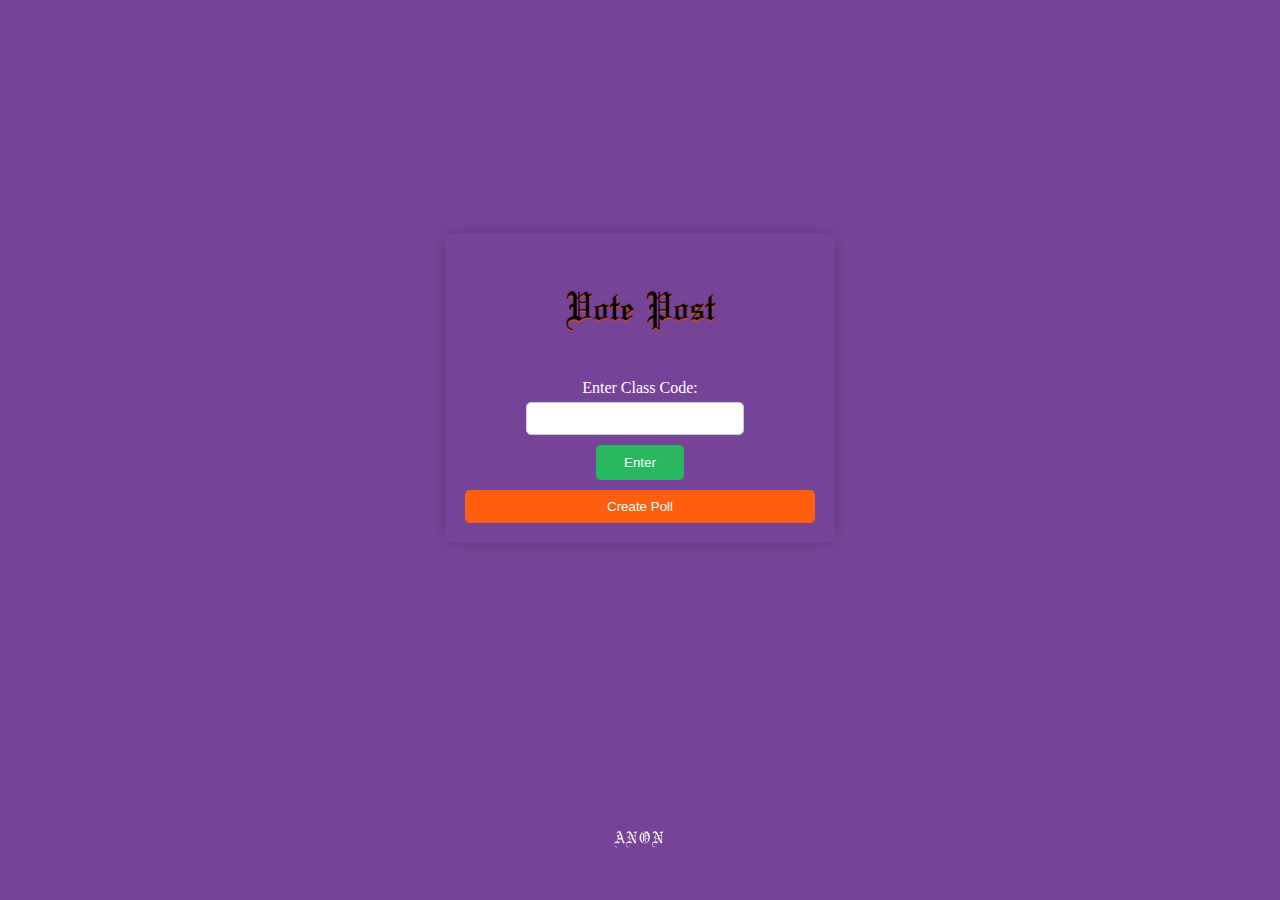
<file: index.html>
<!DOCTYPE html>
<html lang="en">
<head>
    <meta charset="UTF-8">
    <meta name="viewport" content="width=device-width, initial-scale=1.0">
    <title>VotePost by ANON</title>
    <link rel="stylesheet" href="styles.css">
</head>
<body>
    <div class="container">
        <img src="votepost2.png" alt="Your Logo" class="logo">
        
        <div class="input-group">
            <label for="classCode">Enter Class Code:</label>
            <input type="text" id="classCode" name="classCode" required>
        </div>


        <button id="goButton">Enter</button>

        <button id="createPollButton">Create Poll</button>
        </div>

        

        <img src="groupname.png" alt="Bottom Logo" class="bottom-logo">
    </div>

    <script src="script.js"></script>
</body>
</html>
</file>
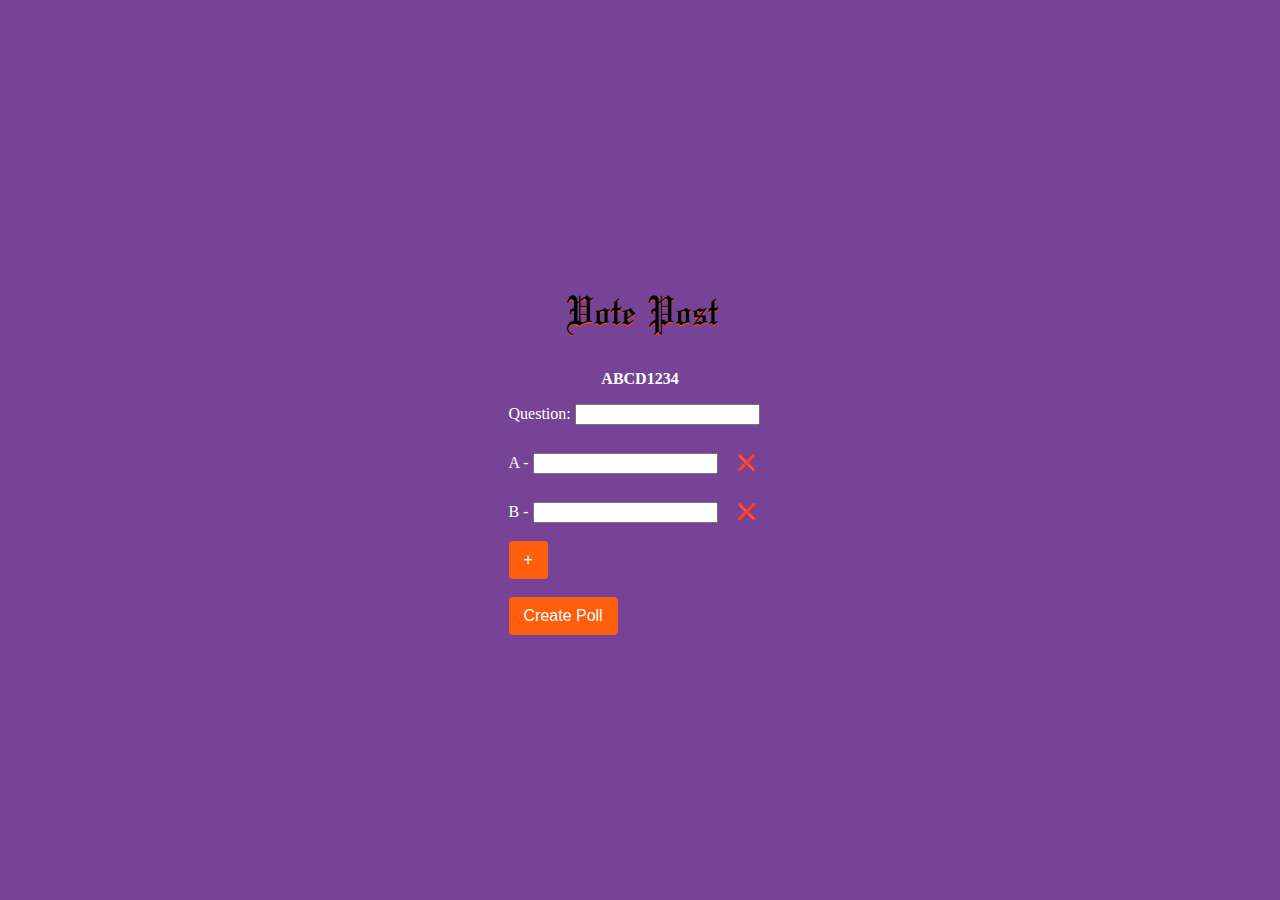
<file: pollcreation.html>
<!DOCTYPE html>
<html>
<head>
    <title>Poll Creator</title>
    <link rel="stylesheet" href="QCstyles.css">
    
</head>
<body>
    
    <img src="votepost3.png" alt="group logo" class="poll-title-image">
    <p class="image-caption">ABCD1234</p>
    <form id="pollForm">
        <label for="pollPremise">Question:</label>
        <input type="text" id="pollPremise" required><br><br>

        <div id="optionsContainer">
            <div class="option">
                <label for="optionA">A -</label>
                <input type="text" id="optionA" name="options[]" required>
                <button type="button" class="remove-btn">❌</button>
            </div>
            <div class="option">
                <label for="optionB">B -</label>
                <input type="text" id="optionB" name="options[]" required>
                <button type="button" class="remove-btn">❌</button>
            </div>
        </div>

        <button type="button" id="addOption">+</button><br><br>
        <button type="submit">Create Poll</button>
    </form>

    <script src="pollcreation.js"></script>
</body>
</html>
</file>
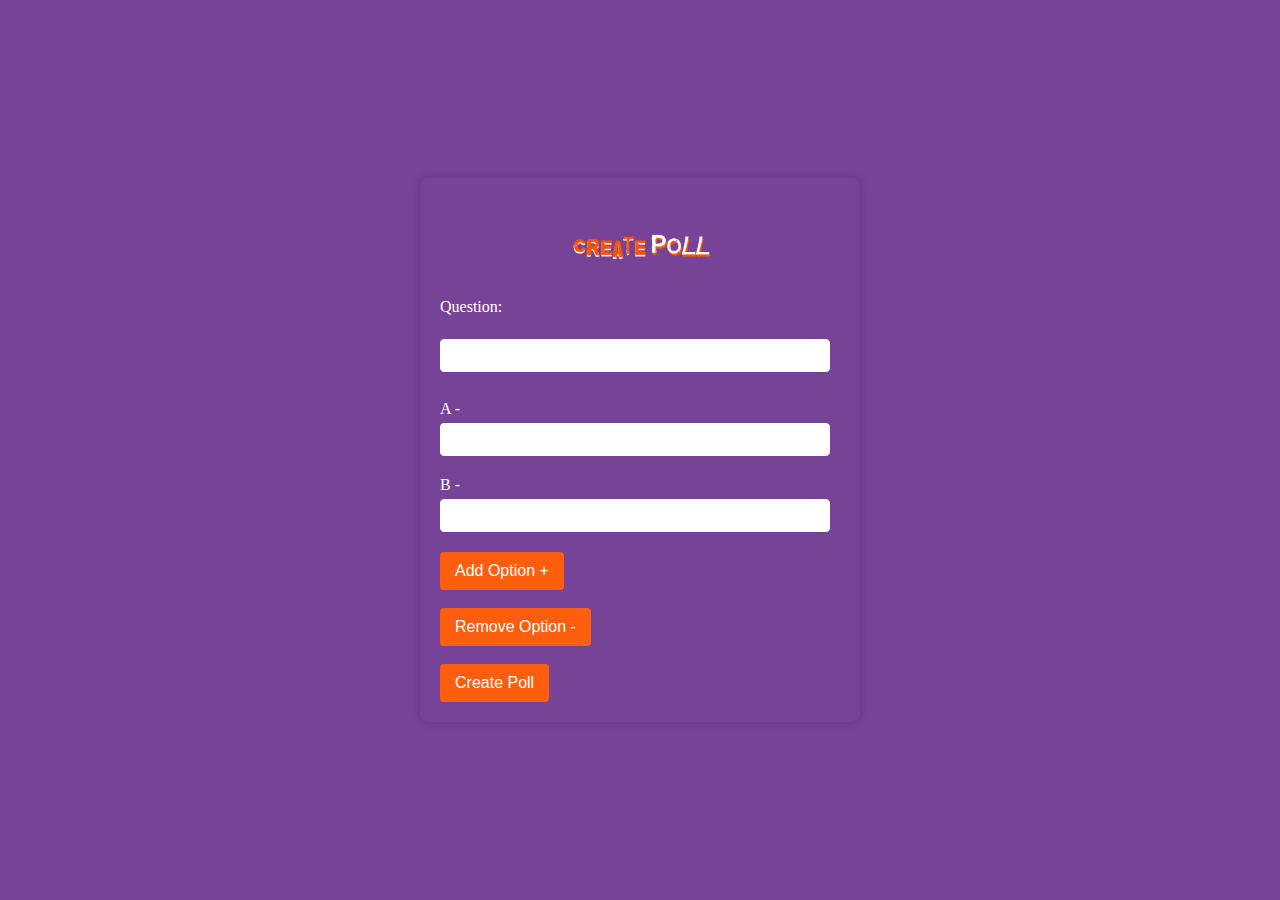
<file: quiz creation.html>
<!DOCTYPE html>
<html lang="en">
<head>
    <meta charset="UTF-8">
    <meta name="viewport" content="width=device-width, initial-scale=1.0">
    <title>Poll Creation</title>
    <link rel="stylesheet" href="QCstyles.css">
</head>
<body>
    <div class="poll-creation-container">
        <img src="poll_logo.png" alt="Create Poll" class="poll-title-image">
        <form id="pollForm">
            <label for="pollPremise">Question:</label><br>
            <input type="text" id="pollPremise" name="pollPremise" required><br><br>

            <div id="optionsContainer">
                <div class="option">
                    <label for="optionA">A -</label>
                    <input type="text" id="optionA" name="options[]" required>
                </div>
                <div class="option">
                    <label for="optionB">B -</label>
                    <input type="text" id="optionB" name="options[]" required>
                </div>
            </div>

            <button type="button" id="addOption">Add Option +</button><br><br>
            <button tybe="button" id="removeOption">Remove Option -</button><br><br>
            <button type="submit">Create Poll</button>
        </form>
    </div>

    <script src="pollcreation.js"></script> </body>
</html>
</file>
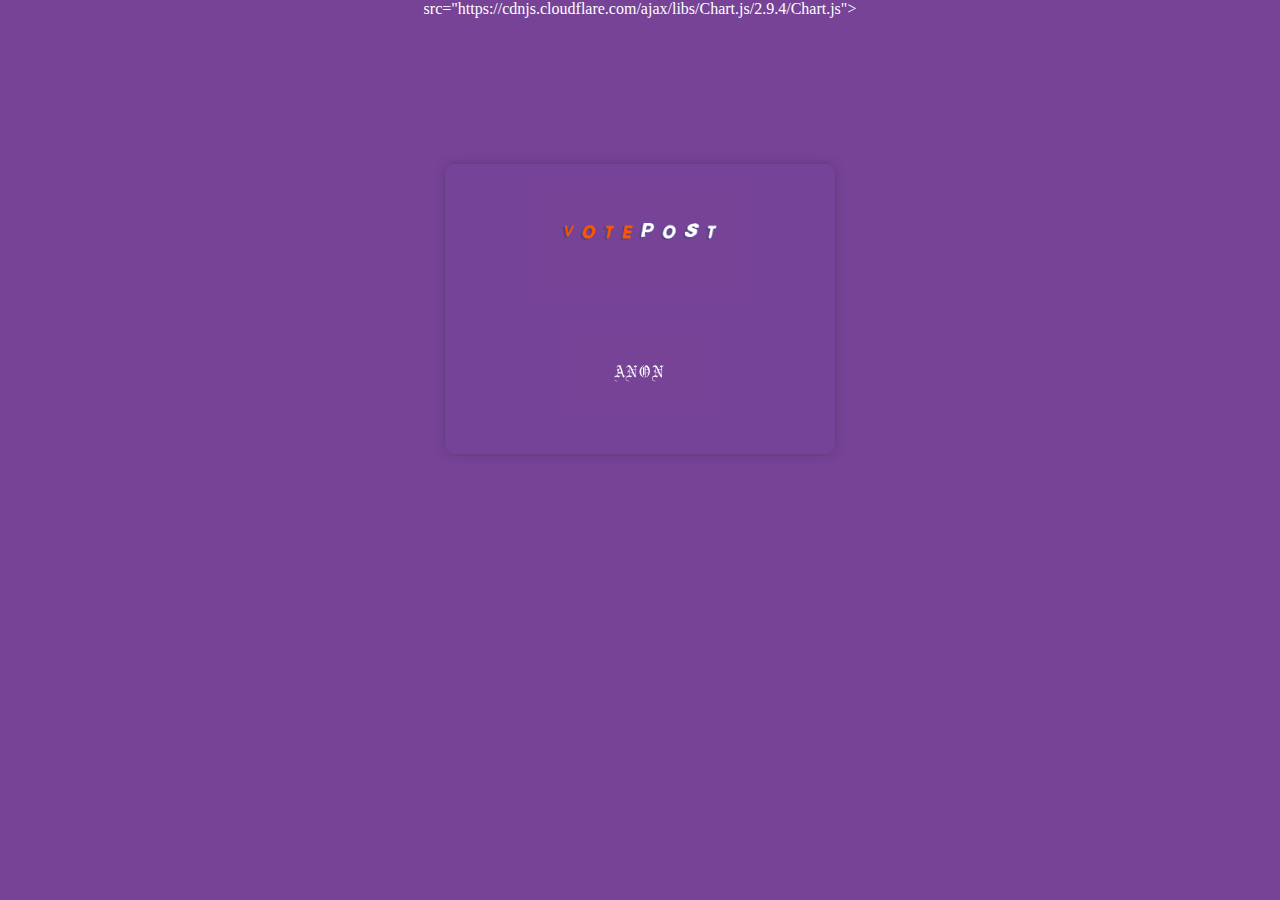
<file: results.html>
<!DOCTYPE html>
<html lang="en">
<head>
    <meta charset="UTF-8">
    <meta name="viewport" content="width=device-width, initial-scale=1.0">
    <title>Results</title>
    <link rel="stylesheet" href="resultsstyle.css">
</head>
src="https://cdnjs.cloudflare.com/ajax/libs/Chart.js/2.9.4/Chart.js"></script>
<body>
    <div class="container">
        <img src="VOTEPOST.PNG" alt="Your Logo" class="logo">
        <img src="groupname.png" alt="Bottom Logo" class="bottom-logo">
    </div>
    <canvas id="myChart" style="width:100%;max-width:600px"></canvas>

<script>
const xValues = ["A", "B", "C"];
const yValues = [55, 49, 44];
const barColors = [
  "#b91d47",
  "#00aba9",
  "#1e7145"
];

new Chart("myChart", {
  type: "doughnut",
  data: {
    labels: xValues,
    datasets: [{
      backgroundColor: barColors,
      data: yValues
    }]
  },
  options: {
    title: {
      display: true,
      text: "Your Results Here"
    }
  }
});
</script>
    <script src="results_script.js">
    
    </script> </body>
    </html>
</file>
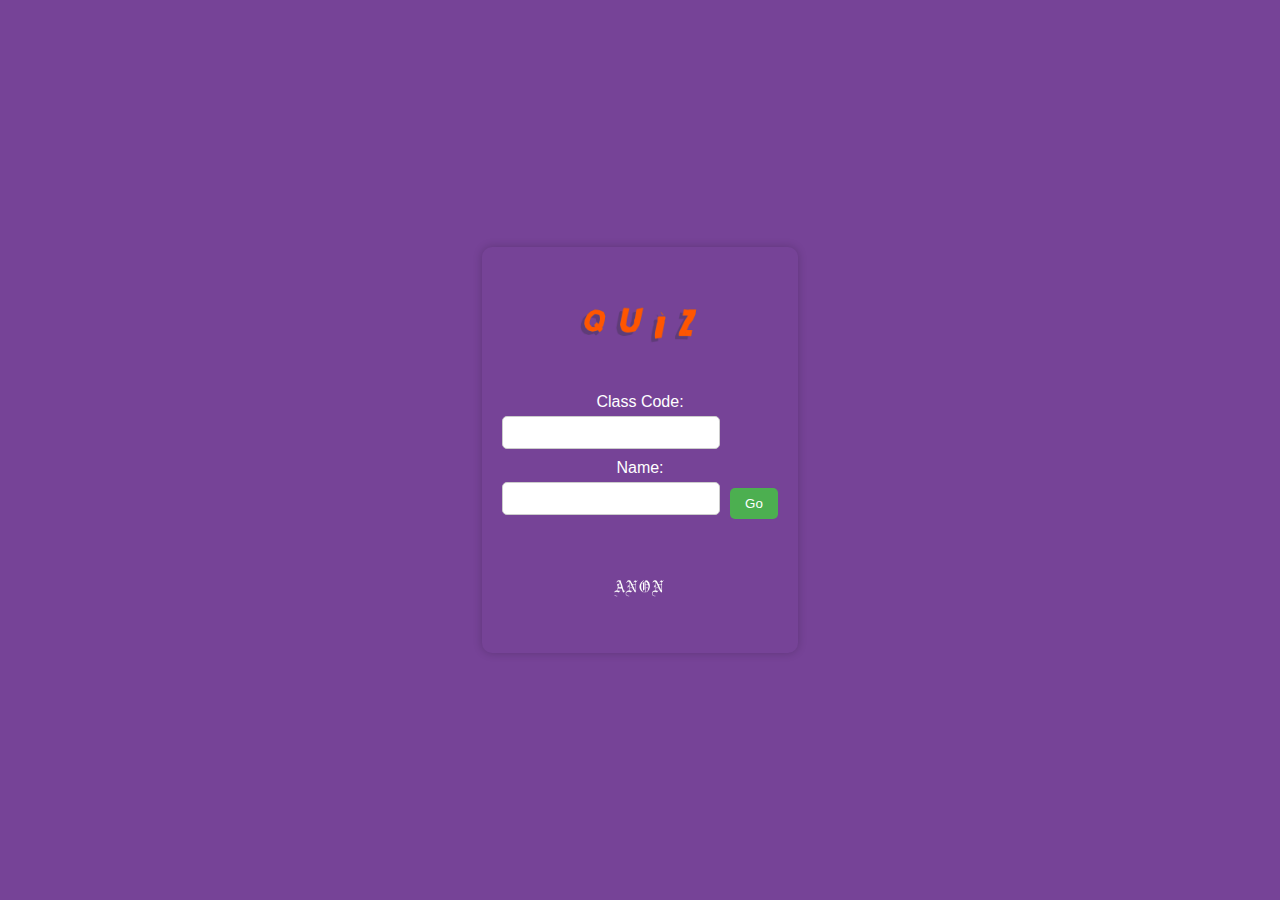
<file: samplehtmlforquizproject.html>
<!DOCTYPE html>
<html lang="en">
<head>
    <meta charset="UTF-8">
    <meta name="viewport" content="width=device-width, initial-scale=1.0">
    <title>Class Registration</title>
    <style>
        body {
            background-color: rgb(118, 67, 151);
            font-family: sans-serif;
            display: flex;
            flex-direction: column;
            align-items: center;
            justify-content: center;
            min-height: 100vh;
            margin: 0;
            color: white;
        }

        .container {
            background-color: rgb(118, 67, 151);  /*Keeps the container same color*/
            padding: 20px;
            border-radius: 10px;
            box-shadow: 0px 0px 10px rgba(0, 0, 0, 0.2);
            text-align: center;
        }

        .logo {
            max-width: 200px;
            margin-bottom: 10px;
        }

        label {
            display: block;
            margin-bottom: 5px;
        }

        input[type="text"] {
            padding: 8px;
            margin-bottom: 10px;
            border: 1px solid #ccc;
            border-radius: 5px;
            width: 200px;
            background-color: white;
            color: black;
        }

        button {
            padding: 8px 15px;
            background-color: #4CAF50;
            color: white;
            border: none;
            border-radius: 5px;
            cursor: pointer;
        }

        .input-group {
            display: flex;
            align-items: center;
        }

        .input-group input[type="text"] {
            margin-right: 10px;
        }

        .bottom-logo { /* Style for the bottom logo */
            max-width: 150px; /* Adjust size as needed */
            margin-top: 20px; /* Add some space above the logo */
        }
    </style>
</head>
<body>
    <div class="container">
        <img src="quiz project logo.png" alt="Your Logo" class="logo">
        <label for="classCode">Class Code:</label>
        <div class="input-group">
            <input type="text" id="classCode" name="classCode" required>
        </div>

        <label for="name">Name:</label>
        <div class="input-group">
            <input type="text" id="name" name="name" required>
            <button>Go</button>
        </div>

        <img src="groupname.png" alt="Bottom Logo" class="bottom-logo"> </div>
</body>
</html>
</file>
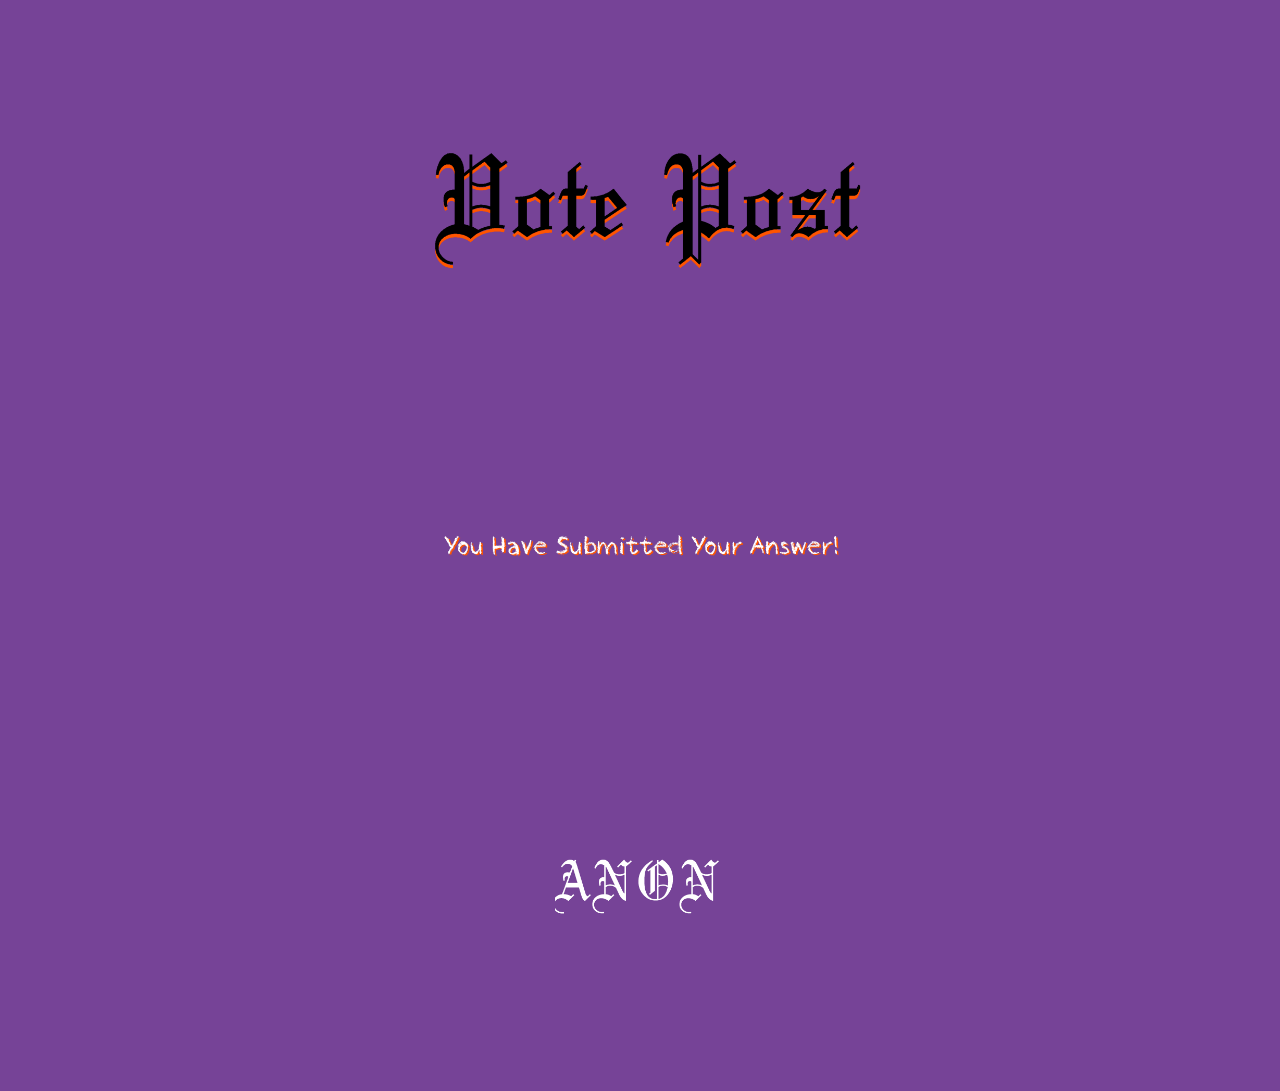
<file: submission.html>
<!DOCTYPE html>
<html lang="en">
<head>
    <meta charset="UTF-8">
    <meta name="viewport" content="width=device-width, initial-scale=1.0">
    <title>Poll Voting Page</title>
    <link rel="stylesheet" href="submission.css">
</head>
<body>
    <img src="votepost3.png" alt="Poll Header" class="header-image">
    <img src="submitted.png" alt="Submission"  class="submitted-image">
    

    <script src="votepage_script.js"></script>
    <img src="groupname.png" alt="company logo" class="bottom-image">
</body>
</html>
</file>
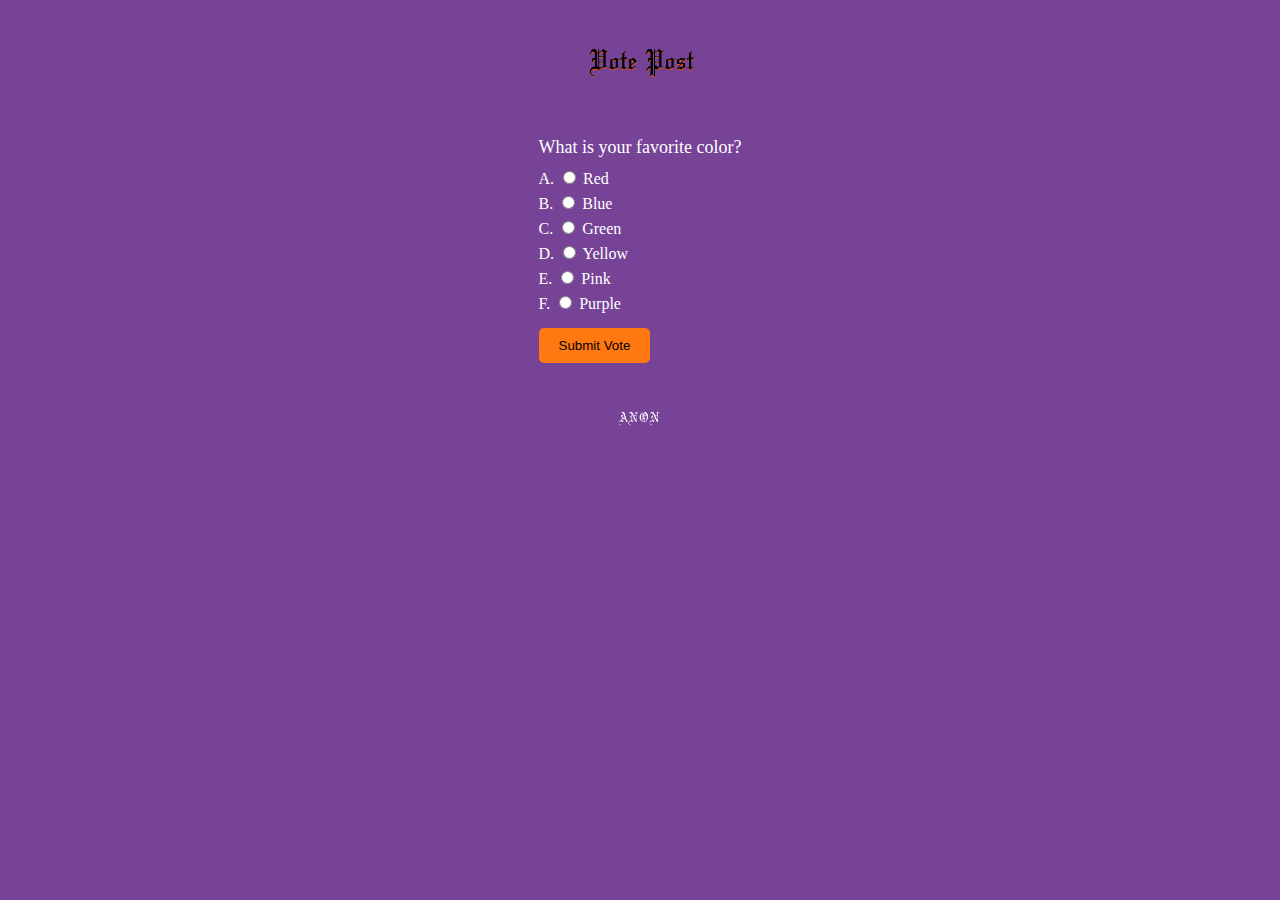
<file: votepage.html>
<!DOCTYPE html>
<html lang="en">
<head>
    <meta charset="UTF-8">
    <meta name="viewport" content="width=device-width, initial-scale=1.0">
    <title>Poll Voting Page</title>
    <link rel="stylesheet" href="quiz.css">
</head>
<body>
    <img src="votepost3.png" alt="Poll Header" class="header-image">
    
    <div class="poll-container">
        <div class="question">What is your favorite color?</div>
        <div class="options">
            <label><span class="option-label">A.</span> <input type="radio" name="color" value="red"> Red</label>
            <label><span class="option-label">B.</span> <input type="radio" name="color" value="blue"> Blue</label>
            <label><span class="option-label">C.</span> <input type="radio" name="color" value="green"> Green</label>
            <label><span class="option-label">D.</span> <input type="radio" name="color" value="yellow"> Yellow</label>
            <label><span class="option-label">E.</span> <input type="radio" name="color" value="pink"> Pink</label>
            <label><span class="option-label">F.</span> <input type="radio" name="color" value="purple"> Purple</label>
        </div>
        <button class="submit-btn">Submit Vote</button>
    </div>

    <script src="votepage_script.js"></script>
    <img src="groupname.png" alt="company logo" class="bottom-image">
</body>
</html>
</file>
<file: styles.css>
body {
    background-color: #764397;
    font-family: Georgia;
    display: flex;
    flex-direction: column;
    align-items: center;
    justify-content: center;
    min-height: 100vh;
    margin: 0;
    color: white;
}

.container {
    width: 350px; /*box size*/
    padding: 20px;
    background-color: rgba(118, 67, 151, 0.8); /* Slightly less opaque */
    padding: 20px;
    border-radius: 10px;
    box-shadow: 0px 0px 10px rgb(95, 60, 120);
    text-align: center;
    margin: auto; /*centers*/
}

.logo {
    max-width: 200px;
    margin-bottom: 10px;
}

/* Create Poll Button (keeps existing orange color) */
#createPollButton {
    align-self: center;
    margin-top: 10px;
    padding: 9px 15px;
    background-color: #ff5e0e; /* Orange */
    color: white;
    border: none;
    border-radius: 5px;
    cursor: pointer;
    width: 100%;
}

#createPollButton:hover {
    background-color: #e65300; /* Darker orange on hover */
}

/* Go Button (custom color, e.g., blue) */
#goButton {
    align-self: center;
    margin-top: 10px;
    padding: 5px 8 px;
    background-color: #29b75f; 
    color: white;
    border: none;
    border-radius: 5px;
    cursor: pointer;
    width: 25%;
}

#goButton:hover {
    background-color: #0c4f33; 
}

label {
    display: block;
    margin-bottom: 5px;
}

.input-group {
    display: flex;
    flex-direction: column; /* Stacks elements vertically */
    margin-bottom: 10px; /* Adds spacing between input fields */
}

input[type="text"] {
    padding: 8px;
    margin-bottom: 10px;
    border: 1px solid #ccc;
    border-radius: 5px;
    width: 200px;
    background-color: white;
    color: black;
}

label {
    display: block;
    margin-bottom: 5px;
}

input[type="text"] {
    padding: 8px;
    margin-bottom: 10px;
    border: 1px solid #ccc;
    border-radius: 5px;
    width: 200px;
    background-color: white;
    color: black;
}

button {
    align-self: flex-end; /*moves button to the right*/
    margin-top: 10px;
    padding: 10px 15px;
    background-color: #ff5e0e;
    color: white;
    border: none;
    border-radius: 5px;
    cursor: pointer;
}

.input-group {
    display: flex;
    align-items: center;
}

.input-group input[type="text"] {
    margin-right: 10px;
}

button {
    align-self: center; /* Centers the button */
    margin-top: 10px;
    padding: 10px 15px;
    background-color: #ff5e0e;
    color: white;
    border: none;
    border-radius: 5px;
    cursor: pointer;
    width: 100%; /* Makes the button match input width */
}

button:hover {
    background-color: #e65300; /* Slightly darker shade on hover */
}

.input-group {
    display: flex;
    flex-direction: column; /* Stacks elements vertically */
    align-items: center; /* Centers button */
    margin-bottom: -10px; /* Adds spacing between input fields */
}


.bottom-logo {
    display: block;
    margin: 20px auto;
    max-width: 150px;
    margin-top: 20px;
}
</file>
<file: QCstyles.css>
body {
    background-color: rgb(118, 67, 151);
    font-family: Georgia;
    display: flex;
    flex-direction: column;
    align-items: center;
    justify-content: center;
    min-height: 100vh;
    margin: 0;
    color: rgb(255, 255, 255);
}

.image-caption {
    text-align: center;
    font-size: 16px;
    font-weight: bold;
    margin-top: 5px;
}
.poll-title-image {
    display: block;
    margin: 0 auto;
    max-width: 5000px; 
    max-height: 100px; 
    width: auto;
    height: auto;
    object-fit: contain; 
}

.poll-creation-container {
    background-color: rgb(118, 67, 151); 
    padding: 20px;
    border-radius: 8px;
    box-shadow: 0 0 10px rgba(0, 0, 0, 0.2); /* Add a subtle shadow */
    width: 400px; /* Adjust width as needed */
}

.poll-creation-container h1 {
    text-align: center;
    margin-bottom: 20px;
}

.poll-creation-container label {
    display: block; /* Labels on separate lines */
    margin-bottom: 5px;
}

.poll-creation-container input[type="text"] {
    width: calc(100% - 10px); 
    padding: 8px;
    margin-bottom: 10px;
    border: 1px solid #ffffff;
    border-radius: 4px;
    box-sizing: border-box;
    background-color: #ffffff; 
    color: rgb(0, 0, 0);
}

.poll-creation-container button {
    padding: 10px 15px;
    background-color: #ff5e0e; 
    color: white;
    border: none;
    border-radius: 4px;
    cursor: pointer;
}

.poll-creation-container button:hover {
    background-color: #ffba7a; 
}

.remove-btn{
    background-color: rgb(118, 67, 151);
}
.remove-btn:hover{
    background-color: rgb(76, 34, 105);
}
button {
    background-color: #ff5e0e; /* Orange */
    color: white; /* White text */
    border: none;
    padding: 10px 15px;
    border-radius: 4px;
    cursor: pointer;
    font-size: 16px;
}

button:hover {
    background-color: #9b2c00; /* Darker orange on hover */
}
.option {
    margin-bottom: 10px; /* Space between options */
}
</file>
<file: resultsstyle.css>
body {
    background-color: #764397;
    font-family: Georgia;
    display: flex;
    flex-direction: column;
    align-items: center;
    justify-content: center;
    min-height: 100vh;
    margin: 0;
    color: white;
}

.container {
    width: 350px; /*box size*/
    padding: 20px;
    background-color: rgba(118, 67, 151, 0.8); /* Slightly less opaque */
    padding: 20px;
    border-radius: 10px;
    box-shadow: 0px 0px 10px rgb(95, 60, 120);
    text-align: center;
    margin: auto; /*centers*/
}

.logo {
    max-width: 200px;
    margin-bottom: 10px;
}

label {
    display: block;
    margin-bottom: 5px;
}
.bottom-logo {
    display: block;
    margin: 20px auto;
    max-width: 150px;
    margin-top: 20px;
}
</file>
<file: submission.css>
body {
    background-color: rgb(118, 67, 151);
    color: white;
    font-family: Georgia;
    text-align: center;
    padding: 20px;
}

.submitted-image {
    width: 500px;  /* Adjust the size as needed */
    height: auto;  /* Keeps the image proportionate */
    display: block;  /* Allows margin auto to work */
    margin: 40px auto;  /* Centers the image horizontally */
}
.header-image {
    width: 500px;  /* Adjust the size as needed */
    height: auto;  /* Keeps the image proportionate */
    display: block;  /* Allows margin auto to work */
    margin: 40px auto;  /* Centers the image horizontally */
}
.bottom-image {
    width: 500px;  /* Adjust the size as needed */
    height: auto;  /* Keeps the image proportionate */
    display: block;  /* Allows margin auto to work */
    margin: 40px auto;  /* Centers the image horizontally */
}
</file>
<file: quiz.css>
body {
    background-color: rgb(118, 67, 151);
    color: white;
    font-family: Georgia;
    text-align: center;
    padding: 20px;
}

.poll-container {
    background: rgba(255, 255, 255, 0);
    padding: 20px;
    border-radius: 10px;
    display: inline-block;
    text-align: left;
}

.question {
    font-size: 18px;
    margin-bottom: 10px;
}

.options label {
    display: block;
    margin: 5px 0;
}

.submit-btn {
    margin-top: 10px;
    padding: 10px 20px;
    background-color: rgb(255, 120, 18);
    border: none;
    cursor: pointer;
    border-radius: 5px;
}

.header-image {
    max-width: 10%; /* Adjust as needed */
    height: auto;
    display: block;
    margin: 0 auto 20px;
}

.bottom-image {
    max-width: 10%; /* Adjust as needed */
    height: auto;
    display: block;
    margin: 0 auto 20px;
}
</file>
